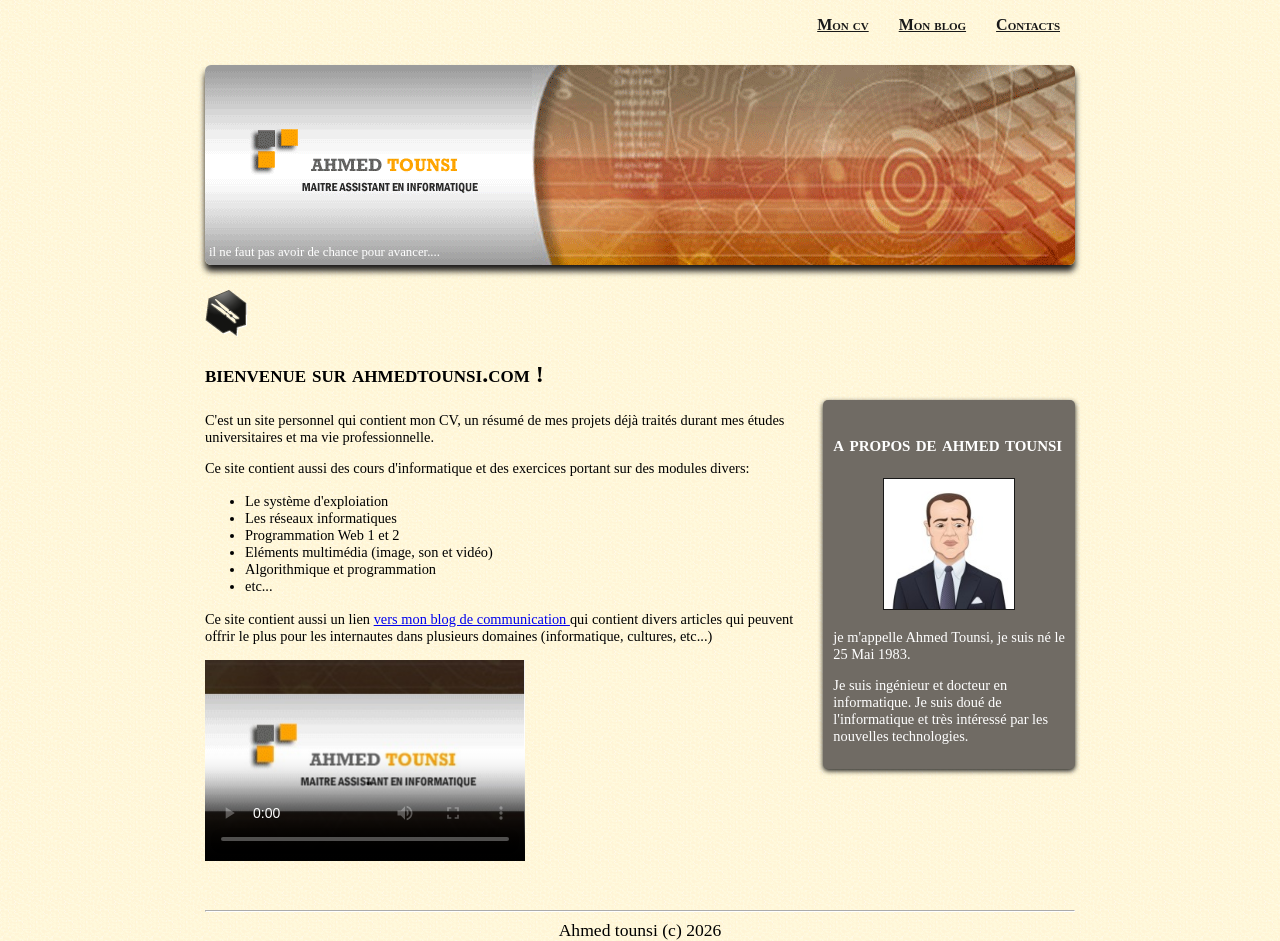
<file: index.html>
<!DOCTYPE html>
<html lang="en">
<head>
    <meta charset="UTF-8">
    <meta name="viewport" content="width=device-width, initial-scale=1.0">
    <link rel="stylesheet" href="style.css">
    <title>Index</title>
</head>
<body>
    <nav>
        <ul>
            <li><a href="cv.html">Mon cv</a></li>
            <li><a href="ahmed.over-blog.com"> Mon blog</a></li>
            <li><a href="contact.html ">Contacts</a> </li>
        </ul>
    </nav>
    <header id="banniere_image">
        <div id="banniere_description">
            <p>il ne faut pas avoir de chance pour avancer....</p>
        </div>
    </header>
    <section>
        <article>
            <img src="ico_epingle.png" class="ico_categorie"  >
            <h1> bienvenue sur ahmedtounsi.com !</h1>
            <p> C'est un site personnel qui contient mon CV, un résumé de mes projets déjà traités durant mes études
universitaires et ma vie professionnelle.</p>
            <p>Ce site contient aussi des cours d'informatique et des exercices portant sur des modules divers:
<ul>
<li> Le système d'exploiation </li>
<li> Les réseaux informatiques </li>
<li> Programmation Web 1 et 2 </li>
<li> Eléments multimédia (image, son et vidéo) </li>
<li> Algorithmique et programmation </li>
<li> etc...</li>
</ul></p>
            <p>Ce site contient aussi un lien <a href="ahmed.overblog.com"> vers mon blog de communication </a> qui
contient divers articles qui peuvent offrir le plus pour les internautes dans plusieurs domaines
(informatique, cultures, etc...)</p>
            <p id="v1"><video width="320" height="240" controls poster="poster.jpg"><source src="ahmed.mp4" type="video.mp4"></video></p>

        </article>
        <aside>
            <h1> a propos de ahmed tounsi</h1>
            <p id="photo_ahmed"><img src="homme.jpg" ></p>
            <p>je m'appelle Ahmed Tounsi, je suis né le 25 Mai 1983.</p>
            <p>Je suis ingénieur et docteur en informatique. Je suis doué de l'informatique et très
            intéressé par les nouvelles technologies.</p>
        </aside>



    </section>
    <hr>
    <footer>
        Ahmed tounsi (c) 2026
    </footer>
    
</body>
</html>
</file>
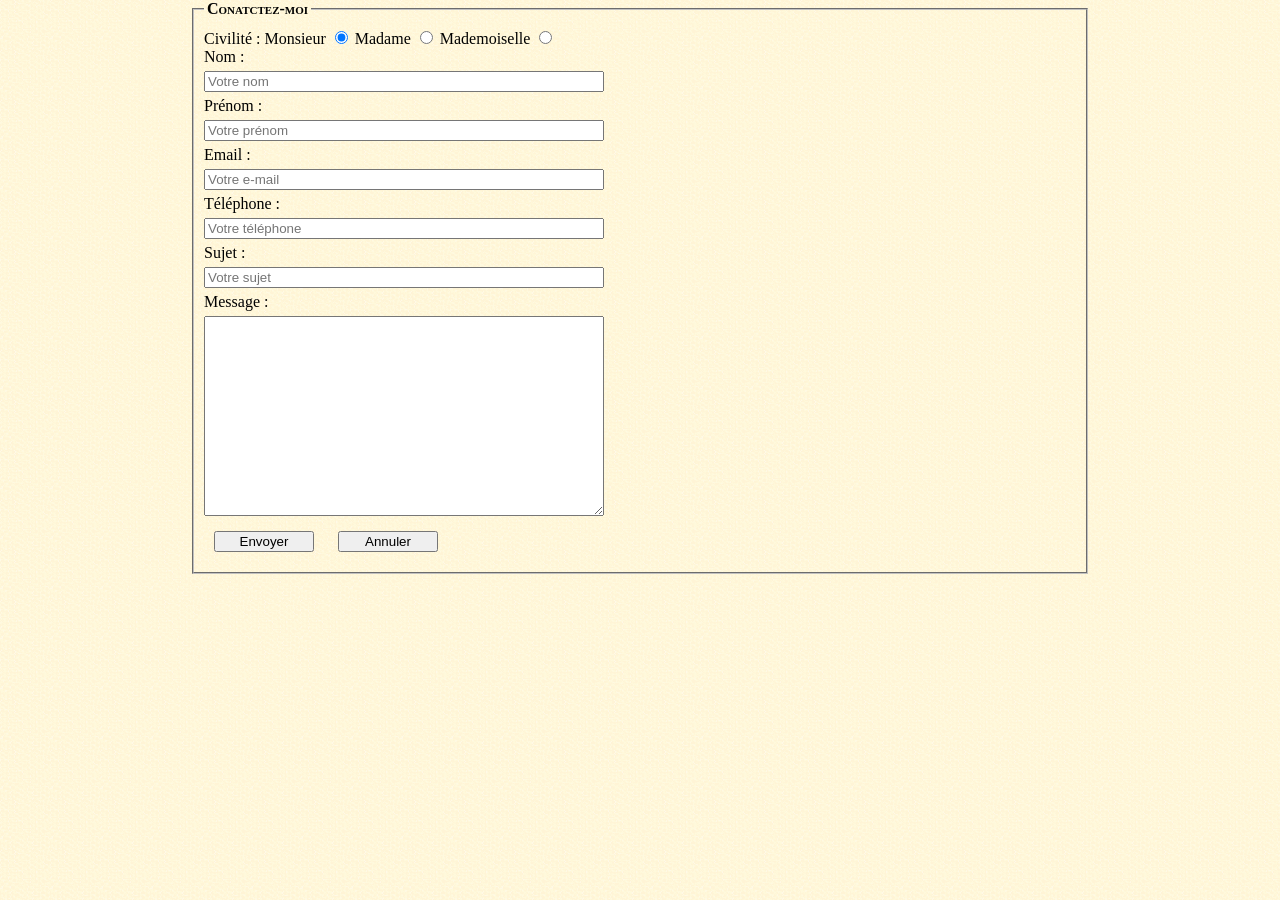
<file: contact.html>
<!DOCTYPE html>
<html>
<head>
<link rel="stylesheet" href="conatct.css">
<title>contact</title>
</head>
<body>
<form>
<fieldset>
<legend>Conatctez-moi</legend>
<label > Civilité : </label>
<label for="Mr" > Monsieur </label>
<input id="Mr" name="c" type="radio" checked>
<label for="Ma" > Madame</label>
<input id="Ma" name="c" type="radio">
<label for="Mlle" > Mademoiselle </label>
<input id="Mlle" name="c" type="radio">
<label for="nom" id="l1"> Nom : </label>
<input id="nom" name="nom" type="text" placeholder="Votre nom" required>
<label for="prenom" id="l2"> Prénom : </label>
<input id="prenom" name="prenom" type="text" placeholder="Votre prénom" required>
<label for="email" > Email : </label>
<input id="email" name="email" type="email" placeholder="Votre e-mail" required>
<label for="tel" > Téléphone : </label>
<input id="tel" name="tel" type="tel" placeholder="Votre téléphone" required
Pattern="^9[0-9]{7}">
<label for="su" > Sujet : </label>
<input id="su" name="su" type="text" placeholder="Votre sujet" required>
<label for="m" > Message : </label>
<textarea id="m" required></textarea>
<input type="submit" value="Envoyer">
<input type="reset" value="Annuler">
</fieldset>
</form>
</body>
</html>
</file>
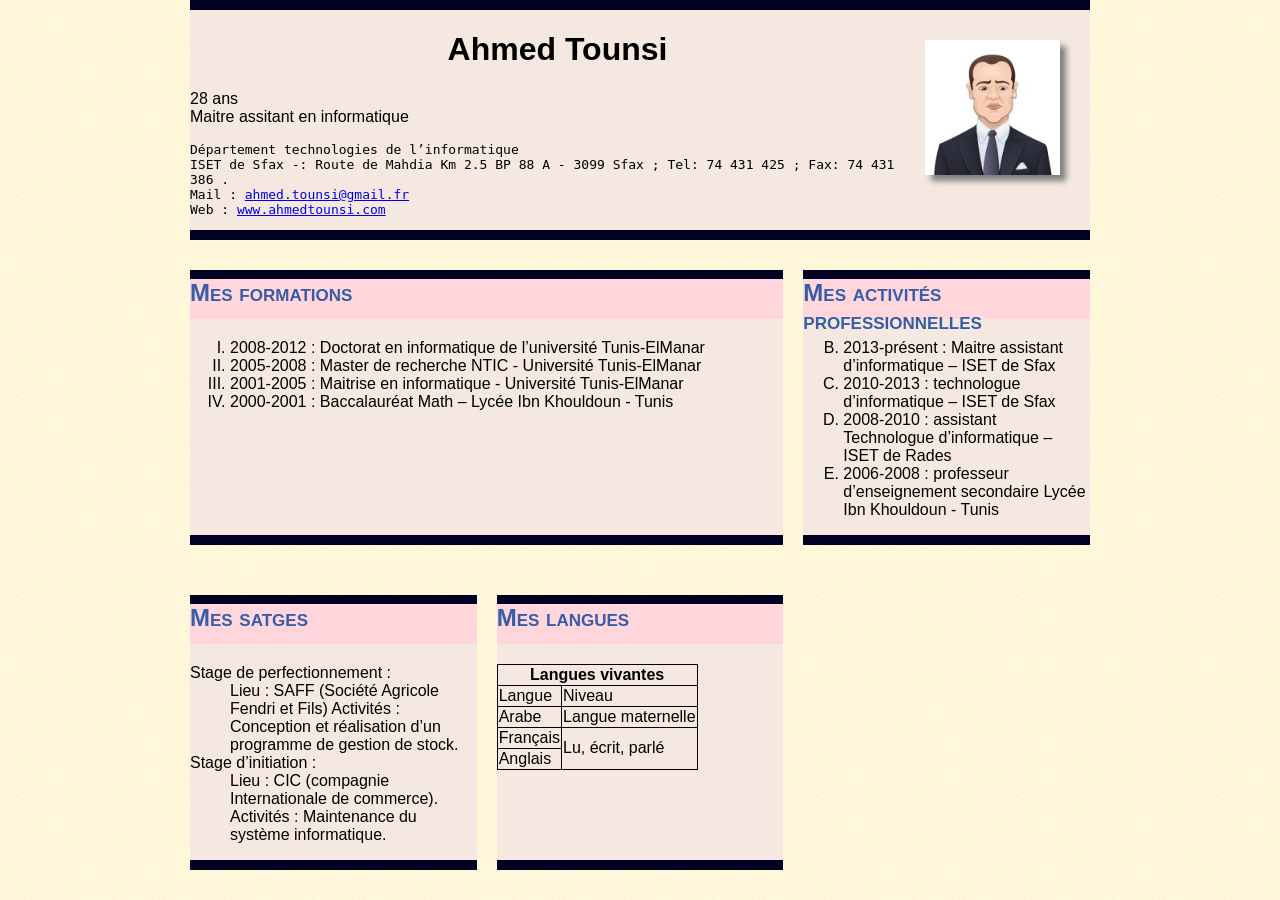
<file: cv.html>
<!DOCTYPE html>
<html>
<head>
<meta charset="UTF-8">
<meta name="viewport" content="width=device-width, initial-scale=1.0">
<link rel="stylesheet" href="cv.css">
<title>Cv Ahmed Tounsi </title>
</head>
<body>
<header>
<img src="homme.jpg"/>
<h1> Ahmed Tounsi </h1>

<p class=p1">
28 ans <br/> Maitre assitant en informatique
</p>


<p class="p2">
Département technologies de l’informatique <br/>
ISET de Sfax -: Route de Mahdia Km 2.5 BP 88 A - 3099 Sfax ;
Tel: 74 431 425 ; Fax: 74 431 386 .<br/>
Mail : <a href="mailto:ahmed.tounsi@gmail.fr"> ahmed.tounsi@gmail.fr </a> <br/>
Web : <a href="www.ahmedtounsi.com"> www.ahmedtounsi.com </a>
</p>
</header>
<section>
<article>
<h2>Mes formations</h2>
<ol type="I" Start="1">
<li>2008-2012 : Doctorat en informatique de l’université Tunis-ElManar</li>
<li>2005-2008 : Master de recherche NTIC - Université Tunis-ElManar </li>
<li>2001-2005 : Maitrise en informatique - Université Tunis-ElManar</li>
<li>2000-2001 : Baccalauréat Math – Lycée Ibn Khouldoun - Tunis</li>
</ol>
</article>
<article>
<h2>Mes activités professionnelles</h2>
<ol type="A" Start="2">
<li>2013-présent : Maitre assistant d’informatique – ISET de Sfax</li>
<li>2010-2013 : technologue d’informatique – ISET de Sfax</li>
<li>2008-2010 : assistant Technologue d’informatique – ISET de Rades </li>
<li>2006-2008 : professeur d’enseignement secondaire Lycée Ibn Khouldoun - Tunis</li>
</ol>
</article>
<article>
<h2>Mes satges</h2>
<dl>
<dt>Stage de perfectionnement :</dt>
<dd>Lieu : SAFF (Société Agricole Fendri et Fils)
Activités : Conception et réalisation d’un programme de gestion de stock.</dd>
<dt>Stage d’initiation :</dt>
<dd>Lieu : CIC (compagnie Internationale de commerce).
Activités : Maintenance du système informatique. </dd>
</dl>
</article>
<article>
<h2>Mes langues</h2>
<table>
<thead>
<tr><th colspan="2">Langues vivantes</th></tr>
</thead>
<tbody>
<tr><td>Langue</td><td>Niveau</td></tr>
<tr><td>Arabe</td><td>Langue maternelle</td></tr>
<tr><td>Français</td><td rowspan="2">Lu, écrit, parlé</td></tr>

<tr><td>Anglais</td></tr>
</tbody>
</table>
</article>
</section>
</body>
</html>
</file>
<file: style.css>
body{
    background:url('fond_jaune.png') ;
    font-family: 'Trebuchet MS';
    width: 100%;
    max-width: 900px;
    margin: auto;
    padding: 0 15px;
    box-sizing: border-box;
}
section h1, nav a{
   font-family: serif ;
   font-weight: bold;
   font-variant: small-caps;
}
nav{
    text-align: right;
}
nav li {
    display: inline-block;
    margin-right: 15px;
}
nav a{
  font-size: 1em;
  color: #181818;
  padding-bottom:3px ;

}
nav a:hover{
    color: #760001;

}
#banniere_image {
    margin-top:15px;
    height: 200px; 
    border-radius: 6px;
    background:url('sanfrancisco.gif') no-repeat ;
    position: relative;
    box-shadow:0px 6px 6px #1c1a19;
    margin-bottom:25px ;
}

#banniere_description{
    position: absolute;
    bottom: 0;
    border-radius:0px 0px 5px 5px;
    width:99.6%;
    height:33px;
    padding-top:15px;
    padding-left:4px;
    background-color: rgba(24, 24, 24,24,0.8);
    color:white;
    font-size:0.8em;

}

hr{
    border-color: white;
}

section {
    margin-bottom: 30px;
}

section h1 {
  font-size: 1.5em;
}
/*
article,aside {
  display: inline-block;
  vertical-align: top;
  text-align: justify;
}

article {
  width: 625px;
  margin-right: 15px;
}
*/
section {
display: flex;
flex-wrap: wrap;
gap: 15px;
align-items: start;
}
article {
flex-grow: 2;
flex-shrink: 1;
flex-basis: 600px;
}
nav{
  display:flex;
  justify-content:flex-end;
}
nav ul{
  display: flex;
  justify-content: flex-end;
  gap: 15px;
  list-style: none;
}
@media (min-width:576px){
  section{
    flex-direction: rox;
    flex-wrap: wrap;
  }
}
.ico_categorie {
  vertical-align: middle;
  margin-right: 8px;
}

article p,article ul li {
  font-size: 0.9em;
}

aside {
  position: relative;
  width: 230px;
  background-color: #706b64;
  box-shadow: 0 2px 5px #1c1c1c;
  border-radius: 5px;
  padding: 10px;
  color: white;
  font-size: 0.9em;
  flex-grow: 1;
  flex-shrink: 1;
  flex-basis: 230px;
  align-self: center;

}

#photo_ahmed,
#vl {
  text-align: center;
}

#photo_ahmed img {
  border: 1px solid #181818;
  width: 130px;
  height: 130px;
}

footer {
  font-size: 1.1em;
  text-align: center;
}
video{
  max-width: 100%;
  height:auto;
}
</file>
<file: conatct.css>
body {
    background-image: url('fond_jaune.png');
    font-family: 'Trebuchet MS';
    width: 100px;
    width: 900px;
    margin: auto;
    font-size: 100%;
    box-sizing: border-box;
}
@media only screen and (max-width:480){
    body{font-size: 200%;}
}
fieldset {
    margin-bottom: 15px;
    padding: 10px;
}

legend {
    padding: 0px 3px;
    font-weight: bold;
    font-variant: small-caps;
}

input[type="text"],
input[type="email"],
input[type="tel"],
#m {
  display: block;
  width: 100%;
  max-width: 400px;
  margin: 5px 0;
  box-sizing: border-box;
}

#l1 {
    display: block;
}

input:focus {
    background: #eaeaea;
}

#m {
    width: 400px;
    height: 200px;
}

input[type="submit"], input[type="reset"] {
    width: 100px;
    margin: 10px;
}
</file>
<file: cv.css>
body {
    background-image: url('fond_jaune.png');
    font-family: 'Trebuchet MS', sans-serif;
    width: 100%;
    max-width: 900px;
    margin: 0 auto;
    font-size: 100%;
    box-sizing: border-box;
}

section {
    display: grid;
    grid-template-columns: repeat(auto-fit, minmax(280px, 1fr));
    gap: 20px;
}

h1, .p1 {
    text-align: center;
}
article:first-child{grid-column: 1/3;}
.p1 {
    font-weight: bold;
}

.p2 {
    text-align: left;
    font-family: monospace;
}

header {
    border-top: 10px solid #000123;
    border-bottom: 10px solid #000123;
    background-color: #f5e8e0;
}

img {
    float: right;
    width: 15%;
    box-shadow: 6px 6px 6px gray;
    margin-top: 30px;
    margin-right: 30px;
}

article {
    margin-top: 30px;
    border-top: 10px solid #000123;
    border-bottom: 10px solid #000123;
    background-color: #f5e8e0;
}

h2 {
    color: #385CA8;
    font-variant: small-caps;
    margin-top: -1px;
    height: 40px;
    background-color: #fed6db;
}

table {
    border: 1px solid black;
    margin-bottom: 10px;
    border-collapse: collapse; 
}

td {
    border: 1px solid black;
}
</file>
